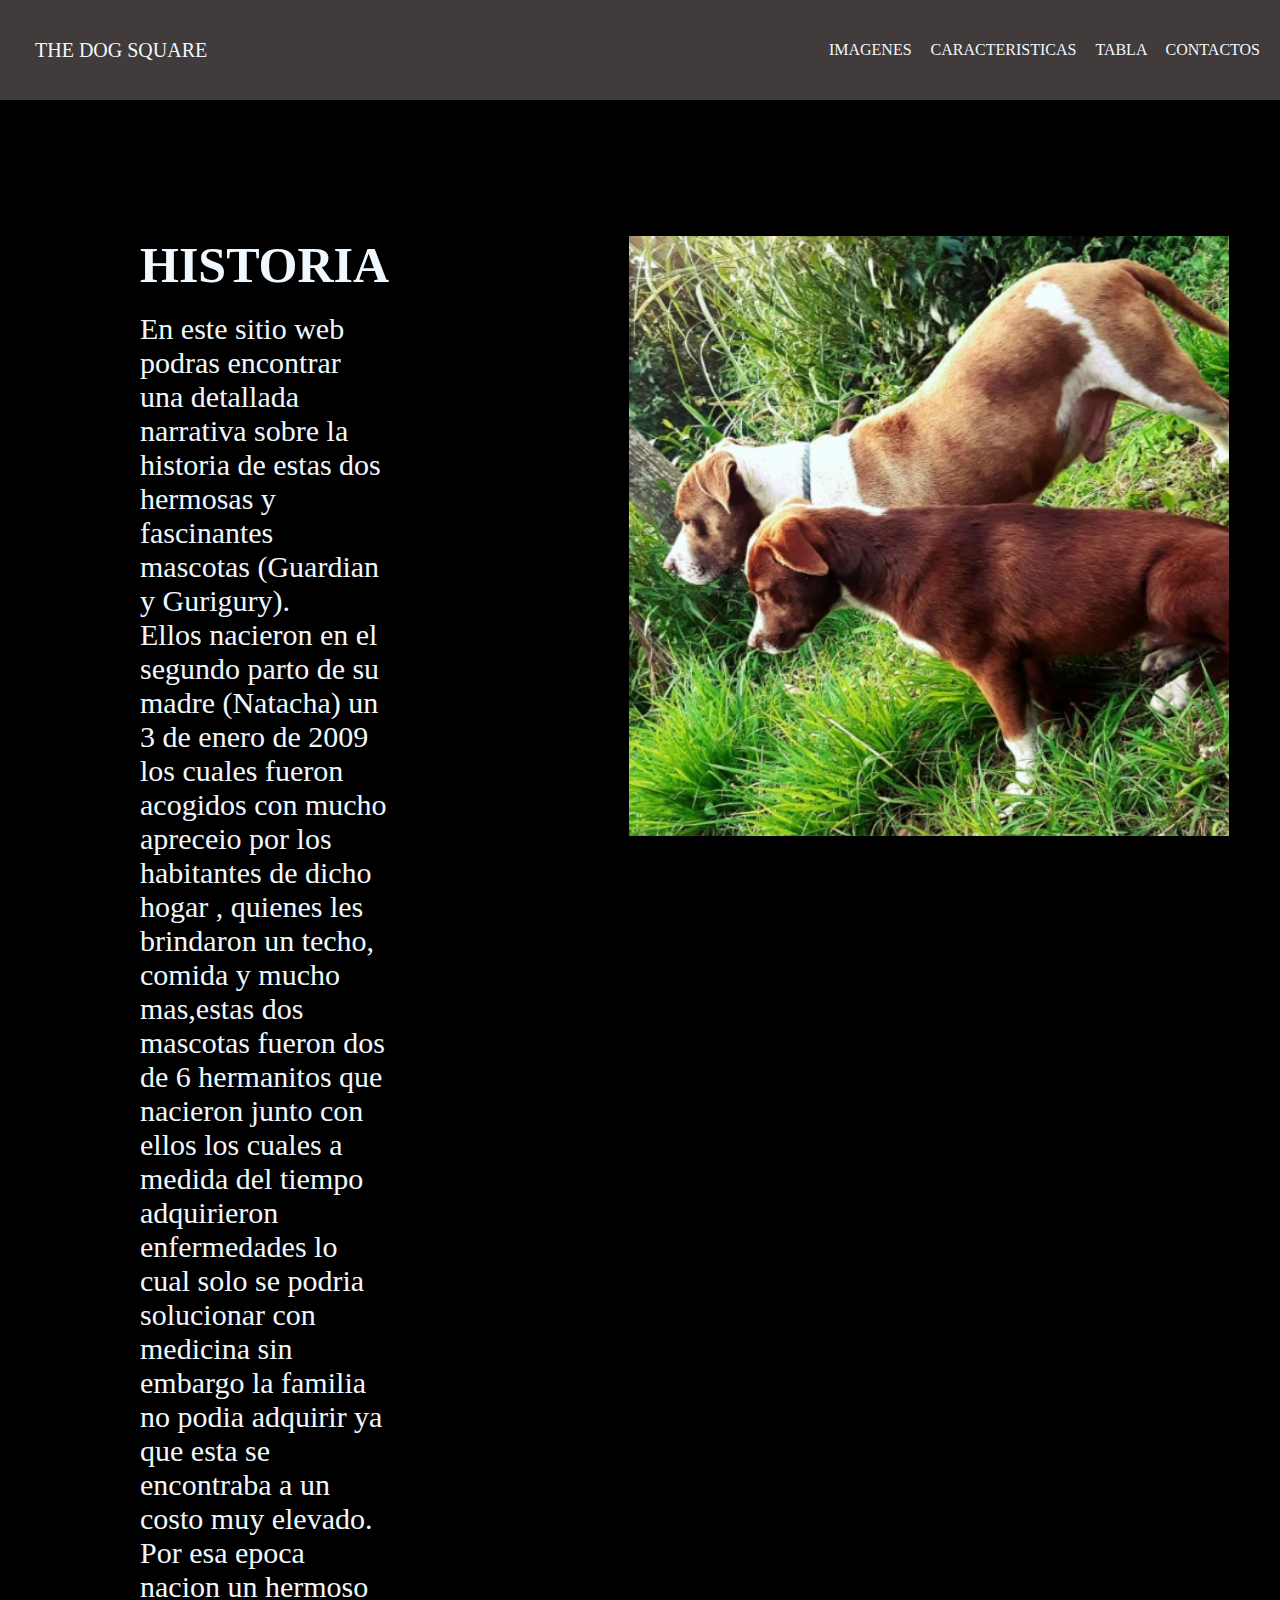
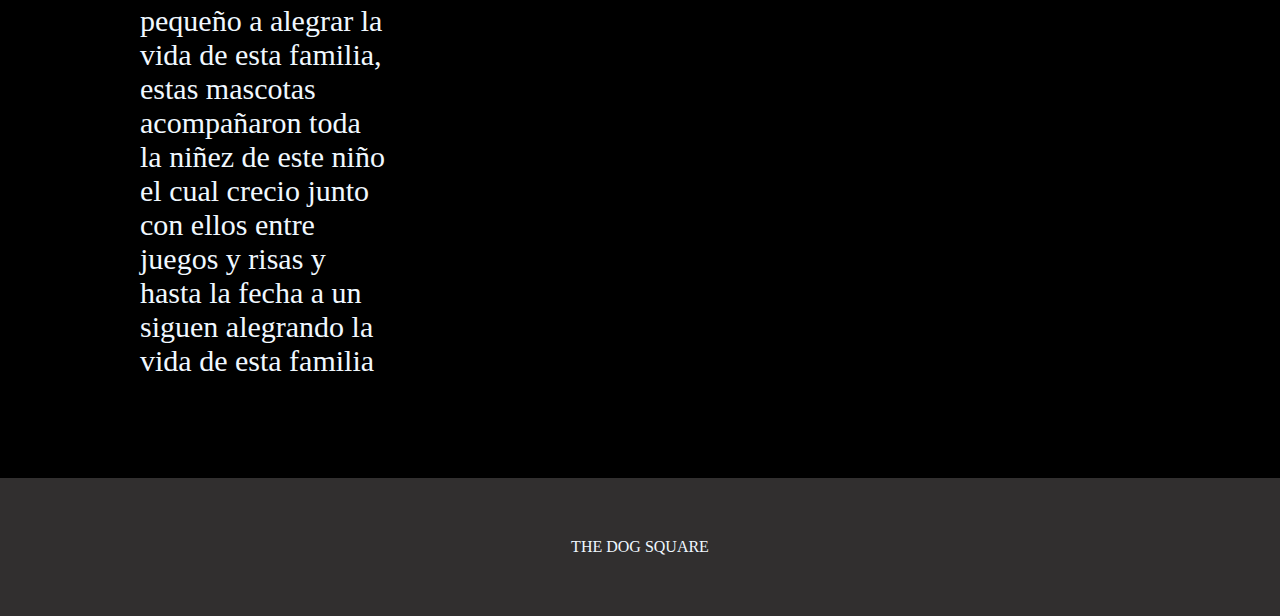
<file: index.html>
<!DOCTYPE html>
<html lang="en">
<head>
    <meta charset="UTF-8">
    <meta name="viewport" content="width=device-width, initial-scale=1.0">
    <title>mascotas</title>
    <link rel="stylesheet" href="assets/css/style.css">

</head>
<body>
    <div class="head">
        <div class="superior">
            <a href="index.html">THE DOG SQUARE</a>
        </div>

        <nav class="navegacion">
            <a href="pagina2.html">IMAGENES</a>
            <a href="pagina3.html">CARACTERISTICAS</a>
            <a href="pagina4.html">TABLA</a>
            <a href="pagina5.html">CONTACTOS</a>
        </nav>
    </div>
    <br>
    <br>


    <section >
        <div class="todo">
            <h1 class="title">HISTORIA</h1>
            <br>
            <p class="texto_descripcion">
                En este sitio web podras encontrar una detallada narrativa sobre
                 la historia de estas dos hermosas y fascinantes mascotas 
                (Guardian y Gurigury).<br>
                Ellos nacieron en el segundo parto de su madre (Natacha) un 3
                 de enero de 2009 los cuales fueron acogidos con mucho
                apreceio por los habitantes de dicho hogar , quienes les 
                brindaron un techo, comida y mucho mas,estas dos mascotas 
                fueron dos de 6 hermanitos que nacieron junto con ellos los 
                cuales a medida del tiempo adquirieron enfermedades lo cual solo 
                se podria solucionar con medicina  sin embargo la  familia
                no podia adquirir ya que esta se encontraba a un costo 
                muy elevado.<br>
                Por esa epoca nacion un hermoso pequeño a alegrar la vida de 
                esta familia, estas mascotas acompañaron toda la  niñez  de 
                este niño  el cual crecio junto con ellos entre juegos y risas y 
                hasta la fecha a un siguen alegrando la vida de esta familia
            </p>
        </div>
        <div >
            <img class="imagen1" src="assets/images/1.png" alt="texto">
        </div>
    </section>

    <footer class="inferior">
        <p class="textoinferior">
            THE DOG SQUARE
        </p>

    </footer>
</main>
</body>
</html>
</file>
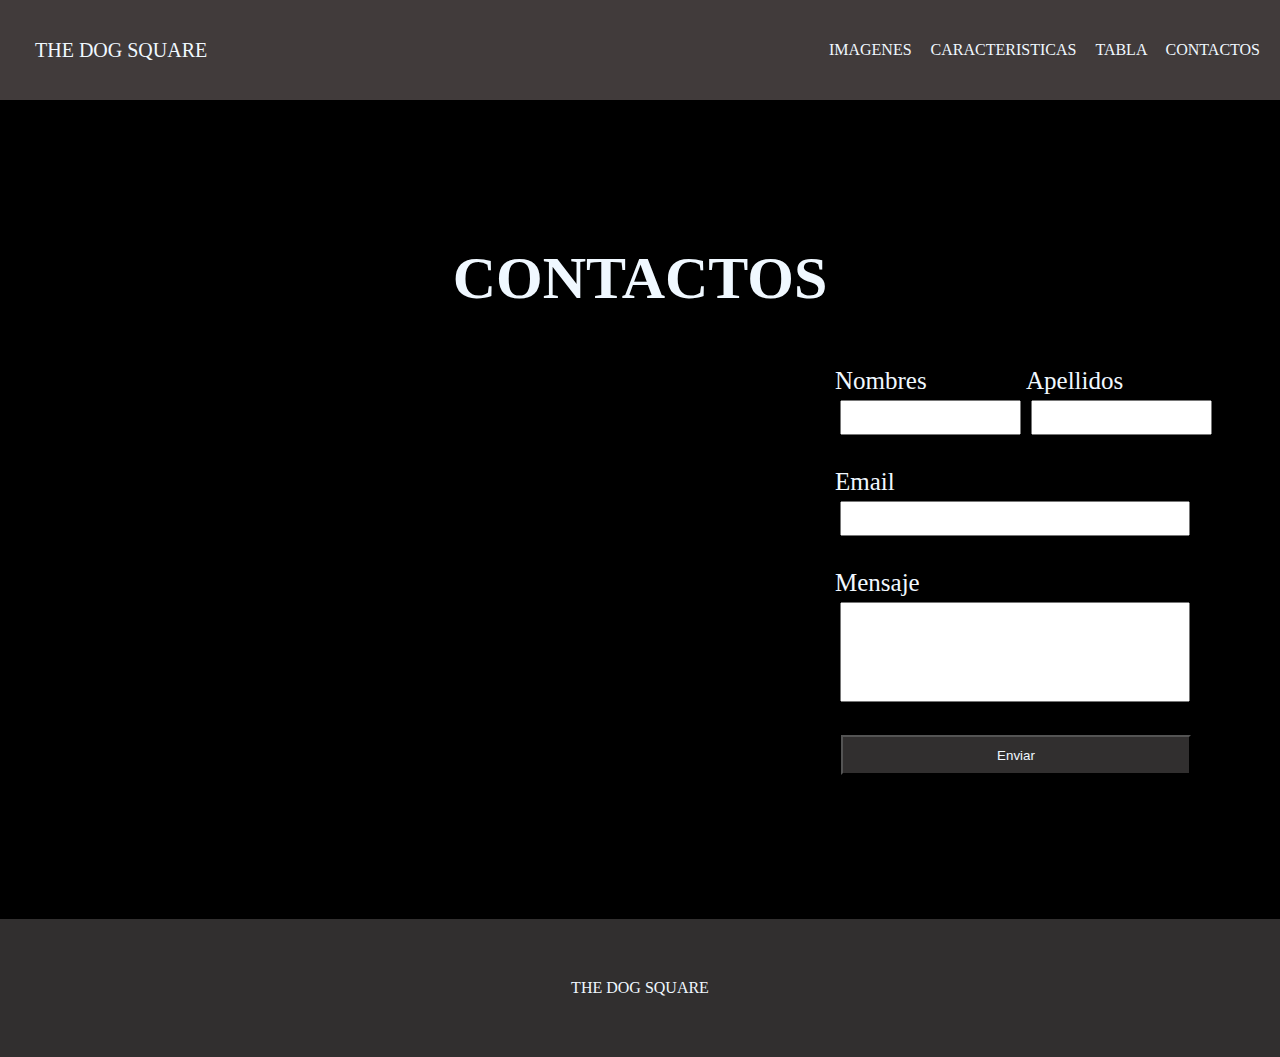
<file: pagina5.html>
<!DOCTYPE html>
<html lang="en">
<head>
    <meta charset="UTF-8">
    <meta name="viewport" content="width=device-width, initial-scale=1.0">
    <title>mascotas</title>
    <link rel="stylesheet" href="assets/css/style.css">
    <link rel="stylesheet" href="assets/css/pg5.css">
</head>
<body>
    <div class="head">
        <div class="superior">
            <a href="index.html">THE DOG SQUARE</a>
        </div>

        <nav class="navegacion">
            <a href="pagina2.html">IMAGENES</a>
            <a href="pagina3.html">CARACTERISTICAS</a>
            <a href="pagina4.html">TABLA</a>
            <a href="pagina5.html">CONTACTOS</a>
        </nav>
    </div>
    <br>
    <br>
    <br>
    <br>
    <br>
    <br>
    <br>
    <br>
    <h1 class="titulo">CONTACTOS</h1>
    <br>
    <br>
    <br>
    <div class="formulario">
        <form action="pagina5.html" method="post">
        <div class="dos">
            <div>
                <label for="nombre">Nombres</label>
                <input class="nombre" type="text" id="nombre" name="nombre">
            </div>
            <br>
            <div>
                <label for="apellidos">Apellidos</label>
                <input class="apellidos" type="text" id="apellidos" name="apellidos">
            </div>
        </div>
            <br>
            <label for="email">Email</label>
            <input class="email" type="text" id="email" name="email">
            <br>
            <label for="mensaje">Mensaje</label>
            <input class="mensaje" type="text" id="mensaje" name="mensaje">
            <br>
            <input class="enviar"  type="button" value="Enviar" onclick="alert ('! INFORMACIÓN INVALIDA ¡')">
        </form>
    </div>
    <br>
    <br>
    <br>
    <br>
    <br>
    <br>
    <br>
    <br>
    <footer class="inferior">
        <p class="textoinferior">
            THE DOG SQUARE
        </p>

    </footer>
</main>
</body>
</html>
</file>
<file: assets/css/style.css>
*{
    margin: 0px;
    padding: 0px;
    box-sizing: border-box;
    
}
body{
    background-color: black;
}
.head{
    display: flex;
    align-items: center;
    justify-content: space-between;
    height: 100px;
    background-color: rgb(65, 59, 59);
    
    
}

.navegacion{
    display: block;
    padding: 23px 20px;
    text-decoration: none;
    color: aliceblue;
}

.navegacion :hover{
    background:#787272;

}
.superior{
    margin-left: 5px;
}
   
.superior a {
    text-decoration: none;
    color: aliceblue;
    text-transform: uppercase;
    font-size: 20px;
    margin-left: 30px;
}

.title{
    color: aliceblue;
    font-size: 50px;
}
.texto_descripcion{
    color: aliceblue;
    font-size: 30px;
}
.texto_descripcion{
    margin: 0px 0px;
}

.navegacion a {
    color: aliceblue;
    text-decoration: none;
    margin-left: 15px;
}

.inferior{
    background-color: #312f2f;
    padding: 60px;
}
.textoinferior{
    color: aliceblue;
}

section{
    margin: 80px;
    display: flex;
    align-content: space-between;
    padding: 20px;
 }

 .inferior{
    text-align: center;
 }

 
.todo{
    margin: 0px 40px;
}

.imagen1{
    width: 600px;
    height: 600px;
}

.imagen1{
    margin: 0px 200px;
}
</file>
<file: assets/css/pg5.css>
.titulo{
    color: aliceblue;
    text-align: center;
    font-size: 60px;
}

.formulario{
    
    color: aliceblue;
    font-size: 25px;
    margin-left: 835px;
}

.nombre{
    display: flex;
    margin: 5px;
    height: 35px;
}
.apellidos{
    display: flex;
    margin: 5px;
    height: 35px;
}

.email{
    display: flex;
    margin: 5px;
    width: 350px;
    height: 35px;
}

.mensaje{
    display: flex;
    margin: 5px;
    width: 350px;
    height: 100px;
}

.enviar{
    height: 40px;
    width: 350px;
    margin-left: 6px;
    background-color: #312f2f;
    color: aliceblue;

}

.dos{
    display: flex;
}
</file>
